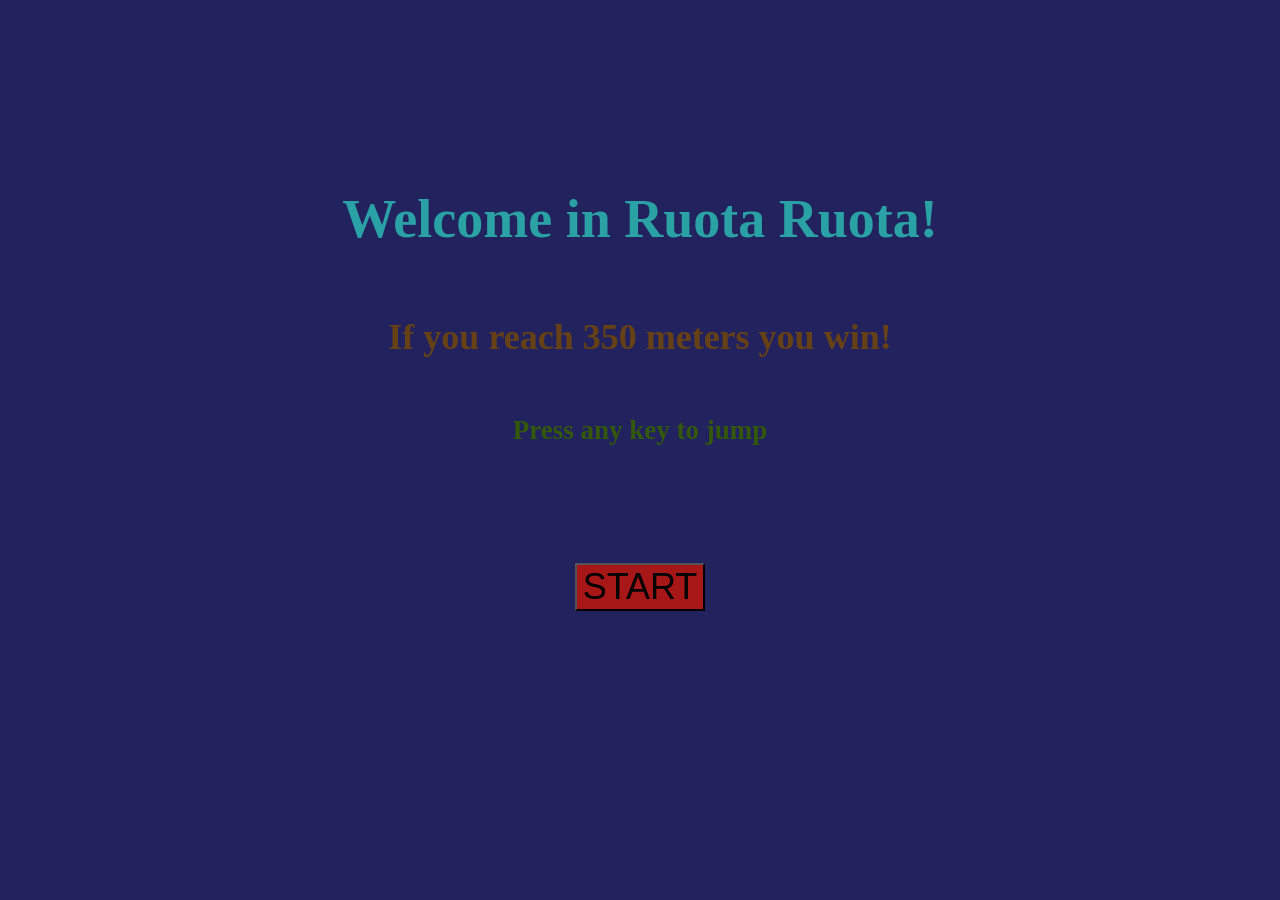
<file: index.html>
<head>
    <link rel="stylesheet" href="style.css">
    <script src="script.js"></script>
</head>
<body id="body" onload="begin()">
    <div id="start-page">
        
        <h1 id="start-title">Welcome in Ruota Ruota!</h1>
        <h2 id="start-subtitle">If you reach  350 meters you win!</h2>
        <h3 id="start-subtitle1">Press any key to jump</h3>
        <button id="start-but" onclick="start()">START</button>
    </div>
    <div id="main-page">
        <div id="top">
        <h1 id="title">Routa Ruota</h1><button onclick="restart()"id="restart">RESTART</button>
    </div>
        <div id="container">
        <div id="char" style="margin-top: 60vh;">
            <div id="rad1"></div>
            <div id="rad2"></div>
        </div>
        <div class="tree">
            <div id="tree-lives"></div>
            <div id="tree-fus"></div>
        </div>
        <div class="car">      
            <div id="car-body"></div>
            <div id="car-body1"></div>
            <div id="car-weel1"></div>
            <div id="car-weel2"></div>
        </div>
        <div class="house">      
            <div id="house-body">
                <div id="house-door"></div>
            </div>
            <div id="house-cam"></div>
            <div id="house-tet"></div>
            
        </div>
        <div id="floor"></div>
        </div>
        <div id="box-but">
        </div>   
    </div>

  <div id="finish-page">
      <h1 id="finish-title">You Win!</h1>
      <div id="man">
        <div id="man-head">
            <div id="head-eye1"></div>
            <div id="head-eye2"></div>
            <div id="head-mouth"></div>
        </div>
        <div id="man-body"></div>
        <div id="man-arm1">
            <div id="man-hand1"></div>
        </div>
        <div id="man-arm2">
            <div id="man-hand2"></div> 
        </div>   
        <div id="man-leg1">
            <div id="man-foot1"></div>
        </div>
        <div id="man-leg2">
            <div id="man-foot2"></div> 
        </div>  
    </div>
    </div>
</body>
</file>
<file: style.css>
::-webkit-scrollbar {
    display: none;
}
body{
    background-color: rgb(34, 35, 94);
    display: flex;
    flex-direction: column;
}
#finish-page{
    align-self: center;
    display: none;
    flex-direction: column;
    align-items: center;
    justify-content: center; 
   
}
#finish-title{
    font-size: 7vh;
    color: rgb(42, 161, 165);
}
#man{
   width: 30vh;
   height: 50vh;
   background-color: rgba(0, 255, 255, 0);
   display: flex;
    flex-direction: column;
    align-items: center;
    justify-content: center; 
    margin-left: 180vw;
    animation-name: move-man;
    animation-duration: 10s;
    animation-timing-function: linear;
}
@keyframes move-man{
    0%{
        margin-left: -70vw;
    }
    
    100%{
        margin-left: 180vw;
    }
}
#man-head{
   width: 6vh;
   height: 7vh;
   background-color: bisque;
   border-radius: 50%;
}
#head-eye1{
    margin-top: 2vh;
    width: 1vh;
    height: 1vh;
    border-radius: 50%;
    background-color: rgb(0, 0, 0);
    margin-left: 1vh;
}
#head-eye2{
    margin-top: -1vh;
    width: 1vh;
    height: 1vh;
    border-radius: 50%;
    background-color: rgb(0, 0, 0);
    margin-left: 4vh;
}
#head-mouth{
    width: 2vh;
    height: 0.2vh;
    border-radius: 50%;
    background-color: rgb(0, 0, 0);
    margin-left: 2vh;
    margin-top: 1.5vh;
}
#man-body{
    width: 7vh;
    height: 15vh;
    border-radius: 1vh 1vh 0vh 0vh;
    background-color: cadetblue;
}
#man-arm1{
    width: 2vh;
    height: 10vh;
    margin-top: -14vh;
    margin-left: 5vh;
    border-radius: 1vh 1vh 0vh 0vh;
    background-color: red;
    display: flex;
    flex-direction: column;
    align-items: center;
    justify-content: end; 
    transform-origin: top center;
    transform: rotateZ(-10deg);
    animation-name: move-arm1;
    animation-duration: 2s;
    animation-timing-function: linear;
    animation-iteration-count: infinite;
}
@keyframes move-arm1{
    0%{
        transform-origin: top center;
        transform: rotateZ(-10deg);
    }
    50%{
        transform-origin: top center;
        transform: rotateZ(-160deg);
    }
    100%{
        transform-origin: top center;
        transform: rotateZ(-10deg);
    }
}
#man-arm2{
    width: 2vh;
    height: 10vh;
    margin-top: -10vh;
    margin-left: -5vh;
    background-color: red; 
    border-radius: 1vh 1vh 0vh 0vh;
    display: flex;
    flex-direction: column;
    align-items: center;
    justify-content: end;
    transform-origin: top center;
    transform: rotateZ(10deg); 
    animation-name: move-arm2;
    animation-duration: 2s;
    animation-timing-function: linear;
    animation-iteration-count: infinite;
}
@keyframes move-arm2{
    0%{
        transform-origin: top center;
        transform: rotateZ(10deg);
    }
    50%{
        transform-origin: top center;
        transform: rotateZ(160deg);
    }
    100%{
        transform-origin: top center;
        transform: rotateZ(10deg);
    }
}
#man-hand1{
    width: 2vh;
    height: 2vh;
    background-color: bisque;
    border-radius: 1vh 1vh 0vh 0vh; 
    margin-bottom: -2vh;
    animation-name: move-hands;
    animation-duration: 1s;
    animation-timing-function: linear;
    animation-iteration-count: infinite;
}
#man-hand2{
    width: 2vh;
    height: 2vh;
    background-color: bisque;
    border-radius: 1vh 1vh 0vh 0vh;
    margin-bottom: -2vh;
    transform-origin: top center;
    animation-name: move-hands;
    animation-duration: 1s;
    animation-timing-function: linear;
    animation-iteration-count: infinite;
}
@keyframes move-hands{
    0%{
        transform-origin: top center;
        transform: rotateZ(0deg);
    }
    30%{
        transform-origin: top center;
        transform: rotateZ(10deg);
    }
    60%{
        transform-origin: top center;
        transform: rotateZ(-10deg);
    }
    100%{
        transform-origin: top center;
        transform: rotateZ(0deg);
    }  
}
#man-leg1{
    width: 2vh;
    height: 13vh;
    margin-top: 3.5vh;
    margin-left: 5vh;
    background-color: red;
    z-index: -1;
    transform-origin: top center;
    transform: rotateZ(-10deg);
    display: flex;
    flex-direction: column;
    justify-content: end;
    animation-name: move-leg1;
    animation-duration: 1s;
    animation-timing-function: linear;
    animation-iteration-count: infinite;


}
@keyframes move-leg1{
    0%{
        transform-origin: top center;
        transform: rotateZ(0deg);
    }
    50%{
        transform-origin: top center;
        transform: rotateZ(-35deg);
    }
    100%{
        transform-origin: top center;
        transform: rotateZ(0deg);
    }
}
#man-leg2{
    width: 2vh;
    height: 13vh;
    margin-top: -13vh;
    margin-left: -5vh;
    background-color: red; 
    z-index: -1;
    display: flex;
    transform-origin: top center;
    transform: rotateZ(25deg);
    flex-direction: column;
    justify-content: end;
    animation-name: move-leg2;
    animation-delay: 0.5s;
    animation-duration: 1s;
    animation-timing-function: linear;
    animation-iteration-count: infinite;
}
@keyframes move-leg2{
    0%{
        transform-origin: top center;
        transform: rotateZ(25deg);
    }
    50%{
        transform-origin: top center;
        transform: rotateZ(-20deg);
    }
    100%{
        transform-origin: top center;
        transform: rotateZ(25deg);
    }
}
#man-foot1{
    width: 3vh;
    height: 2vh;
    background-color: rgb(0, 0, 0);  
    margin-bottom: -2vh;
}
#man-foot2{
    width: 3vh;
    height: 2vh;
    background-color: rgb(0, 0, 0); 
    margin-bottom: -2vh;
}



























#main-page{
    display: none;
    flex-direction: column;
}
#start-page{
    display: none;
    flex-direction: column;
    align-items: center;
}
#start-title{
    margin-top: 20vh;
    color: rgb(42, 161, 165);
    font-size: 6vh;
}
#start-subtitle{
    color: rgb(102, 65, 22);
    font-size: 4vh;
}
#start-subtitle1{
    color: rgb(51, 88, 8);
    font-size: 3vh;
}
#start-but{
    margin-top: 10vh;
    background-color: rgb(168, 23, 23);
    font-size: 4vh;
}
#title{
    background-color: rgb(34, 35, 94);
    color: darkcyan;
    align-self: center;

}
#container{
    background-color: rgb(42, 161, 165);
    align-self: center;
    height: 80vh;
    width: 100vw;
   
}
#floor{
    position: absolute;
    background-color: rgb(102, 65, 22);
    width: 100vw;
    height: 25vh;
    margin-top: 65vh;
}
#top{
    display: flex;
    flex-direction: column;
}
#restart{
    align-self: flex-end;
    margin-top: -5vh;
    width: 10vh;
    height: 5vh;
    background-color: darkcyan;
    color: rgb(71, 54, 12);
}
#box-but{
    position: absolute;
    background-color: rgb(168, 23, 23);
    justify-self: end;
    align-self: center;
    margin-top: 9.5vh;
    width: 20vw;
    height: 10vh;
    display: flex;
    flex-direction: column;
    align-items: center;
    justify-content: center;
}
#char{
    position: absolute;
    width: 5vh;
    height: 5vh;
    border-radius: 50%;
    background-color: burlywood;
    margin-top: 60vh;
    animation-name: rot;
    animation-duration: 500ms;
    animation-timing-function: linear;
    animation-iteration-count: infinite;
}
#rad1{
    width: 5vh;
    height: 0.5vh; 
    background-color: black; 
    margin-top: 2.25vh;
}
#rad2{
    margin-top: -0.5vh;
    width: 5vh;
    height: 0.5vh; 
    background-color: black; 
    transform: rotateZ(90deg);
}
@keyframes rot{
    0%{

    }
    100%{
        transform: rotateZ(360deg);
    }
}


#tree-lives{
    position: absolute;
    width: 4vh;
    height: 4vh;
    background-color: green;
    border-radius: 40%;
    margin-bottom: 8vh;
}
#tree-fus{
    position: absolute;
    width: 2vh;
    height: 8vh;
    background-color: rgb(128, 92, 17);
    
}
.tree{
    position: absolute;
    width: 4vh;
    height: 10vh;
    background-color: transparent;
    margin-top: 55vh;
    margin-left: 92vw; 
    display: flex;
    flex-direction: column;
    align-items: center;
    justify-content: end;
}
.car{
    position: absolute;
    width: 12vh;
    height: 5vh;
    background-color: rgba(255, 0, 0, 0);
    margin-top: 60vh;
    margin-left: 70vw; 
    display: flex;
    flex-direction: column;
    justify-content: end; 
}
#car-weel1{
    position: absolute;
    width: 2vh;
    height: 2vh;
    border-radius: 50%;
    margin-left: 2vh;
    background-color: rgb(0, 0, 0);
}
#car-weel2{
    position: absolute;
    width: 2vh;
    height: 2vh;
    border-radius: 50%;
    margin-left: 8vh;
    background-color: rgb(0, 0, 0);
}
#car-body{
    position: absolute;
    width: 12vh;
    height: 2vh;
    background-color: violet;
    margin-bottom: 0.7vh;
    border-radius: 1vh 0px 1vh 0px;
}
#car-body1{
    position: absolute;
    width: 4vh;
    height: 0vh;
    margin-left: 3vh;
    margin-bottom: 2.7vh;
    border-bottom: 1.3vh solid rgb(74, 71, 255);
    border-left: 1vh solid transparent;
    border-right: 1vh solid transparent;
}
.house{
    position: absolute;
    width: 12vh;
    height: 12vh;
    background-color: rgba(51, 255, 0, 0);
    margin-top: 53vh;
    margin-left: 50vw; 
    display: flex;
    align-items: center;
    flex-direction: column;
    justify-content: end; 
}
#house-body{
    background-color: rgb(255, 174, 0); 
    width: 8vh;
    height: 7vh;
    display: flex;
    align-items: center;
    flex-direction: column;
    justify-content: end;
}
#house-door{
    background-color: rgb(66, 53, 24); 
    width: 3vh;
    height: 5vh;   
}
#house-tet{
    position: absolute;
    height: 0vh;
    margin-bottom: 7vh;
    border-bottom: 3vh solid rgb(121, 0, 0);
    border-left: 4vh solid transparent;
    border-right: 4vh solid transparent;
}
#house-cam{
    position: absolute;
    background-color: rgb(0, 0, 0); 
    width: 1vh;
    height: 2vh;
    margin-bottom: 8vh;
    margin-left: 3vh;
    
}
</file>
<file: 3dCss.css>
::-webkit-scrollbar {
    display: none;
}
body{
    background-color: rgb(34, 35, 94);
    display: flex;
    flex-direction: column;
}
#finish-page{
    align-self: center;
    display: none;
    flex-direction: column;
    align-items: center;
    justify-content: center; 
   
}
#finish-title{
    font-size: 7vh;
    color: rgb(42, 161, 165);
}
#man{
   width: 30vh;
   height: 50vh;
   background-color: rgba(0, 255, 255, 0);
   display: flex;
    flex-direction: column;
    align-items: center;
    justify-content: center; 
    margin-left: 180vw;
    animation-name: move-man;
    animation-duration: 10s;
    animation-timing-function: linear;
}
@keyframes move-man{
    0%{
        margin-left: -70vw;
    }
    
    100%{
        margin-left: 180vw;
    }
}
#man-head{
   width: 6vh;
   height: 7vh;
   background-color: bisque;
   border-radius: 50%;
}
#head-eye1{
    margin-top: 2vh;
    width: 1vh;
    height: 1vh;
    border-radius: 50%;
    background-color: rgb(0, 0, 0);
    margin-left: 1vh;
}
#head-eye2{
    margin-top: -1vh;
    width: 1vh;
    height: 1vh;
    border-radius: 50%;
    background-color: rgb(0, 0, 0);
    margin-left: 4vh;
}
#head-mouth{
    width: 2vh;
    height: 0.2vh;
    border-radius: 50%;
    background-color: rgb(0, 0, 0);
    margin-left: 2vh;
    margin-top: 1.5vh;
}
#man-body{
    width: 7vh;
    height: 15vh;
    border-radius: 1vh 1vh 0vh 0vh;
    background-color: cadetblue;
}
#man-arm1{
    width: 2vh;
    height: 10vh;
    margin-top: -14vh;
    margin-left: 5vh;
    border-radius: 1vh 1vh 0vh 0vh;
    background-color: red;
    display: flex;
    flex-direction: column;
    align-items: center;
    justify-content: end; 
    transform-origin: top center;
    transform: rotateZ(-10deg);
    animation-name: move-arm1;
    animation-duration: 2s;
    animation-timing-function: linear;
    animation-iteration-count: infinite;
}
@keyframes move-arm1{
    0%{
        transform-origin: top center;
        transform: rotateZ(-10deg);
    }
    50%{
        transform-origin: top center;
        transform: rotateZ(-160deg);
    }
    100%{
        transform-origin: top center;
        transform: rotateZ(-10deg);
    }
}
#man-arm2{
    width: 2vh;
    height: 10vh;
    margin-top: -10vh;
    margin-left: -5vh;
    background-color: red; 
    border-radius: 1vh 1vh 0vh 0vh;
    display: flex;
    flex-direction: column;
    align-items: center;
    justify-content: end;
    transform-origin: top center;
    transform: rotateZ(10deg); 
    animation-name: move-arm2;
    animation-duration: 2s;
    animation-timing-function: linear;
    animation-iteration-count: infinite;
}
@keyframes move-arm2{
    0%{
        transform-origin: top center;
        transform: rotateZ(10deg);
    }
    50%{
        transform-origin: top center;
        transform: rotateZ(160deg);
    }
    100%{
        transform-origin: top center;
        transform: rotateZ(10deg);
    }
}
#man-hand1{
    width: 2vh;
    height: 2vh;
    background-color: bisque;
    border-radius: 1vh 1vh 0vh 0vh; 
    margin-bottom: -2vh;
    animation-name: move-hands;
    animation-duration: 1s;
    animation-timing-function: linear;
    animation-iteration-count: infinite;
}
#man-hand2{
    width: 2vh;
    height: 2vh;
    background-color: bisque;
    border-radius: 1vh 1vh 0vh 0vh;
    margin-bottom: -2vh;
    transform-origin: top center;
    animation-name: move-hands;
    animation-duration: 1s;
    animation-timing-function: linear;
    animation-iteration-count: infinite;
}
@keyframes move-hands{
    0%{
        transform-origin: top center;
        transform: rotateZ(0deg);
    }
    30%{
        transform-origin: top center;
        transform: rotateZ(10deg);
    }
    60%{
        transform-origin: top center;
        transform: rotateZ(-10deg);
    }
    100%{
        transform-origin: top center;
        transform: rotateZ(0deg);
    }  
}
#man-leg1{
    width: 2vh;
    height: 13vh;
    margin-top: 3.5vh;
    margin-left: 5vh;
    background-color: red;
    z-index: -1;
    transform-origin: top center;
    transform: rotateZ(-10deg);
    display: flex;
    flex-direction: column;
    justify-content: end;
    animation-name: move-leg1;
    animation-duration: 1s;
    animation-timing-function: linear;
    animation-iteration-count: infinite;


}
@keyframes move-leg1{
    0%{
        transform-origin: top center;
        transform: rotateZ(0deg);
    }
    50%{
        transform-origin: top center;
        transform: rotateZ(-35deg);
    }
    100%{
        transform-origin: top center;
        transform: rotateZ(0deg);
    }
}
#man-leg2{
    width: 2vh;
    height: 13vh;
    margin-top: -13vh;
    margin-left: -5vh;
    background-color: red; 
    z-index: -1;
    display: flex;
    transform-origin: top center;
    transform: rotateZ(25deg);
    flex-direction: column;
    justify-content: end;
    animation-name: move-leg2;
    animation-delay: 0.5s;
    animation-duration: 1s;
    animation-timing-function: linear;
    animation-iteration-count: infinite;
}
@keyframes move-leg2{
    0%{
        transform-origin: top center;
        transform: rotateZ(25deg);
    }
    50%{
        transform-origin: top center;
        transform: rotateZ(-20deg);
    }
    100%{
        transform-origin: top center;
        transform: rotateZ(25deg);
    }
}
#man-foot1{
    width: 3vh;
    height: 2vh;
    background-color: rgb(0, 0, 0);  
    margin-bottom: -2vh;
}
#man-foot2{
    width: 3vh;
    height: 2vh;
    background-color: rgb(0, 0, 0); 
    margin-bottom: -2vh;
}



























#main-page{
    display: none;
    flex-direction: column;
}
#start-page{
    display: none;
    flex-direction: column;
    align-items: center;
}
#start-title{
    margin-top: 20vh;
    color: rgb(42, 161, 165);
    font-size: 6vh;
}
#start-subtitle{
    color: rgb(102, 65, 22);
    font-size: 4vh;
}
#start-subtitle1{
    color: rgb(51, 88, 8);
    font-size: 3vh;
}
#start-but{
    margin-top: 10vh;
    background-color: rgb(168, 23, 23);
    font-size: 4vh;
}
#title{
    background-color: rgb(34, 35, 94);
    color: darkcyan;
    align-self: center;

}
#container{
    background-color: rgb(42, 161, 165);
    align-self: center;
    height: 80vh;
    width: 100vw;
   
}
#floor{
    position: absolute;
    background-color: rgb(102, 65, 22);
    width: 100vw;
    height: 25vh;
    margin-top: 65vh;
}
#top{
    display: flex;
    flex-direction: column;
}
#restart{
    align-self: flex-end;
    margin-top: -5vh;
    width: 10vh;
    height: 5vh;
    background-color: darkcyan;
    color: rgb(71, 54, 12);
}
#box-but{
    position: absolute;
    background-color: rgb(168, 23, 23);
    justify-self: end;
    align-self: center;
    margin-top: 9.5vh;
    width: 20vw;
    height: 10vh;
    display: flex;
    flex-direction: column;
    align-items: center;
    justify-content: center;
}
#char{
    position: absolute;
    width: 5vh;
    height: 5vh;
    border-radius: 50%;
    background-color: burlywood;
    margin-top: 60vh;
    animation-name: rot;
    animation-duration: 500ms;
    animation-timing-function: linear;
    animation-iteration-count: infinite;
}
#rad1{
    width: 5vh;
    height: 0.5vh; 
    background-color: black; 
    margin-top: 2.25vh;
}
#rad2{
    margin-top: -0.5vh;
    width: 5vh;
    height: 0.5vh; 
    background-color: black; 
    transform: rotateZ(90deg);
}
@keyframes rot{
    0%{

    }
    100%{
        transform: rotateZ(360deg);
    }
}


#tree-lives{
    position: absolute;
    width: 4vh;
    height: 4vh;
    background-color: green;
    border-radius: 40%;
    margin-bottom: 8vh;
}
#tree-fus{
    position: absolute;
    width: 2vh;
    height: 8vh;
    background-color: rgb(128, 92, 17);
    
}
.tree{
    position: absolute;
    width: 4vh;
    height: 10vh;
    background-color: transparent;
    margin-top: 55vh;
    margin-left: 92vw; 
    display: flex;
    flex-direction: column;
    align-items: center;
    justify-content: end;
}
.car{
    position: absolute;
    width: 12vh;
    height: 5vh;
    background-color: rgba(255, 0, 0, 0);
    margin-top: 60vh;
    margin-left: 70vw; 
    display: flex;
    flex-direction: column;
    justify-content: end; 
}
#car-weel1{
    position: absolute;
    width: 2vh;
    height: 2vh;
    border-radius: 50%;
    margin-left: 2vh;
    background-color: rgb(0, 0, 0);
}
#car-weel2{
    position: absolute;
    width: 2vh;
    height: 2vh;
    border-radius: 50%;
    margin-left: 8vh;
    background-color: rgb(0, 0, 0);
}
#car-body{
    position: absolute;
    width: 12vh;
    height: 2vh;
    background-color: violet;
    margin-bottom: 0.7vh;
    border-radius: 1vh 0px 1vh 0px;
}
#car-body1{
    position: absolute;
    width: 4vh;
    height: 0vh;
    margin-left: 3vh;
    margin-bottom: 2.7vh;
    border-bottom: 1.3vh solid rgb(74, 71, 255);
    border-left: 1vh solid transparent;
    border-right: 1vh solid transparent;
}
.house{
    position: absolute;
    width: 12vh;
    height: 12vh;
    background-color: rgba(51, 255, 0, 0);
    margin-top: 53vh;
    margin-left: 50vw; 
    display: flex;
    align-items: center;
    flex-direction: column;
    justify-content: end; 
}
#house-body{
    background-color: rgb(255, 174, 0); 
    width: 8vh;
    height: 7vh;
    display: flex;
    align-items: center;
    flex-direction: column;
    justify-content: end;
}
#house-door{
    background-color: rgb(66, 53, 24); 
    width: 3vh;
    height: 5vh;   
}
#house-tet{
    position: absolute;
    height: 0vh;
    margin-bottom: 7vh;
    border-bottom: 3vh solid rgb(121, 0, 0);
    border-left: 4vh solid transparent;
    border-right: 4vh solid transparent;
}
#house-cam{
    position: absolute;
    background-color: rgb(0, 0, 0); 
    width: 1vh;
    height: 2vh;
    margin-bottom: 8vh;
    margin-left: 3vh;
    
}
</file>
